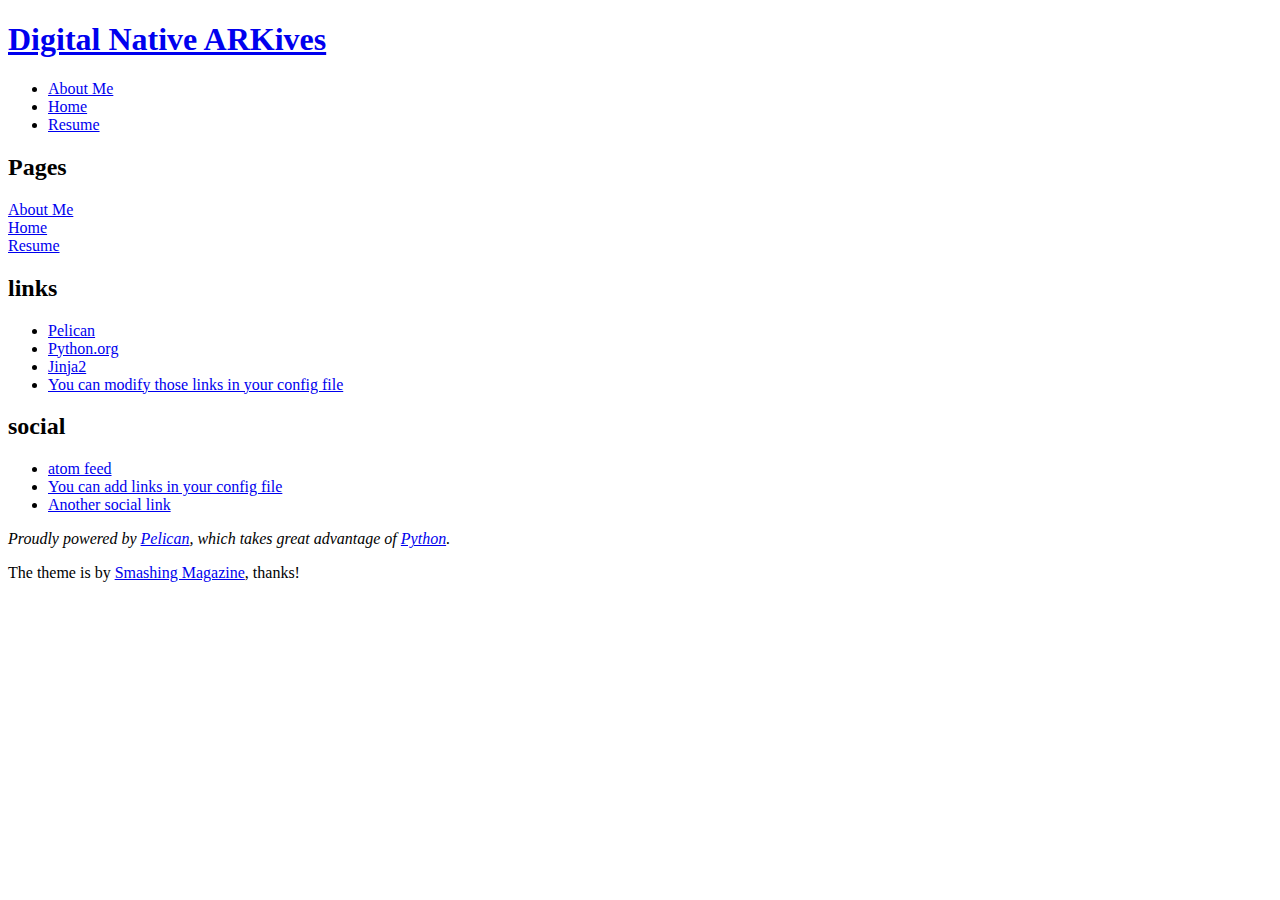
<file: index.html>
<!DOCTYPE html>
<html lang="en">
<head>
        <meta charset="utf-8" />
        <title>Digital Native ARKives</title>
        <link rel="stylesheet" href="https://kagno.org/theme/css/main.css" />
        <link href="https://kagno.org/feeds/all.atom.xml" type="application/atom+xml" rel="alternate" title="Digital Native ARKives Atom Feed" />
</head>

<body id="index" class="home">
        <header id="banner" class="body">
                <h1><a href="https://kagno.org/">Digital Native ARKives </a></h1>
                <nav><ul>
                    <li><a href="https://kagno.org/pages/about.html">About Me</a></li>
                    <li><a href="https://kagno.org/pages/home.html">Home</a></li>
                    <li><a href="https://kagno.org/pages/resume.html">Resume</a></li>
                </ul></nav>
        </header><!-- /#banner -->
<section id="content" class="body">
<h2>Pages</h2>
        <li><a href="https://kagno.org/pages/about.html">About Me</a></li>
        <li><a href="https://kagno.org/pages/home.html">Home</a></li>
        <li><a href="https://kagno.org/pages/resume.html">Resume</a></li>
</section>
        <section id="extras" class="body">
                <div class="blogroll">
                        <h2>links</h2>
                        <ul>
                            <li><a href="http://getpelican.com/">Pelican</a></li>
                            <li><a href="http://python.org/">Python.org</a></li>
                            <li><a href="http://jinja.pocoo.org/">Jinja2</a></li>
                            <li><a href="#">You can modify those links in your config file</a></li>
                        </ul>
                </div><!-- /.blogroll -->
                <div class="social">
                        <h2>social</h2>
                        <ul>
                            <li><a href="https://kagno.org/feeds/all.atom.xml" type="application/atom+xml" rel="alternate">atom feed</a></li>

                            <li><a href="#">You can add links in your config file</a></li>
                            <li><a href="#">Another social link</a></li>
                        </ul>
                </div><!-- /.social -->
        </section><!-- /#extras -->

        <footer id="contentinfo" class="body">
                <address id="about" class="vcard body">
                Proudly powered by <a href="http://getpelican.com/">Pelican</a>, which takes great advantage of <a href="http://python.org">Python</a>.
                </address><!-- /#about -->

                <p>The theme is by <a href="http://coding.smashingmagazine.com/2009/08/04/designing-a-html-5-layout-from-scratch/">Smashing Magazine</a>, thanks!</p>
        </footer><!-- /#contentinfo -->

</body>
</html>
</file>
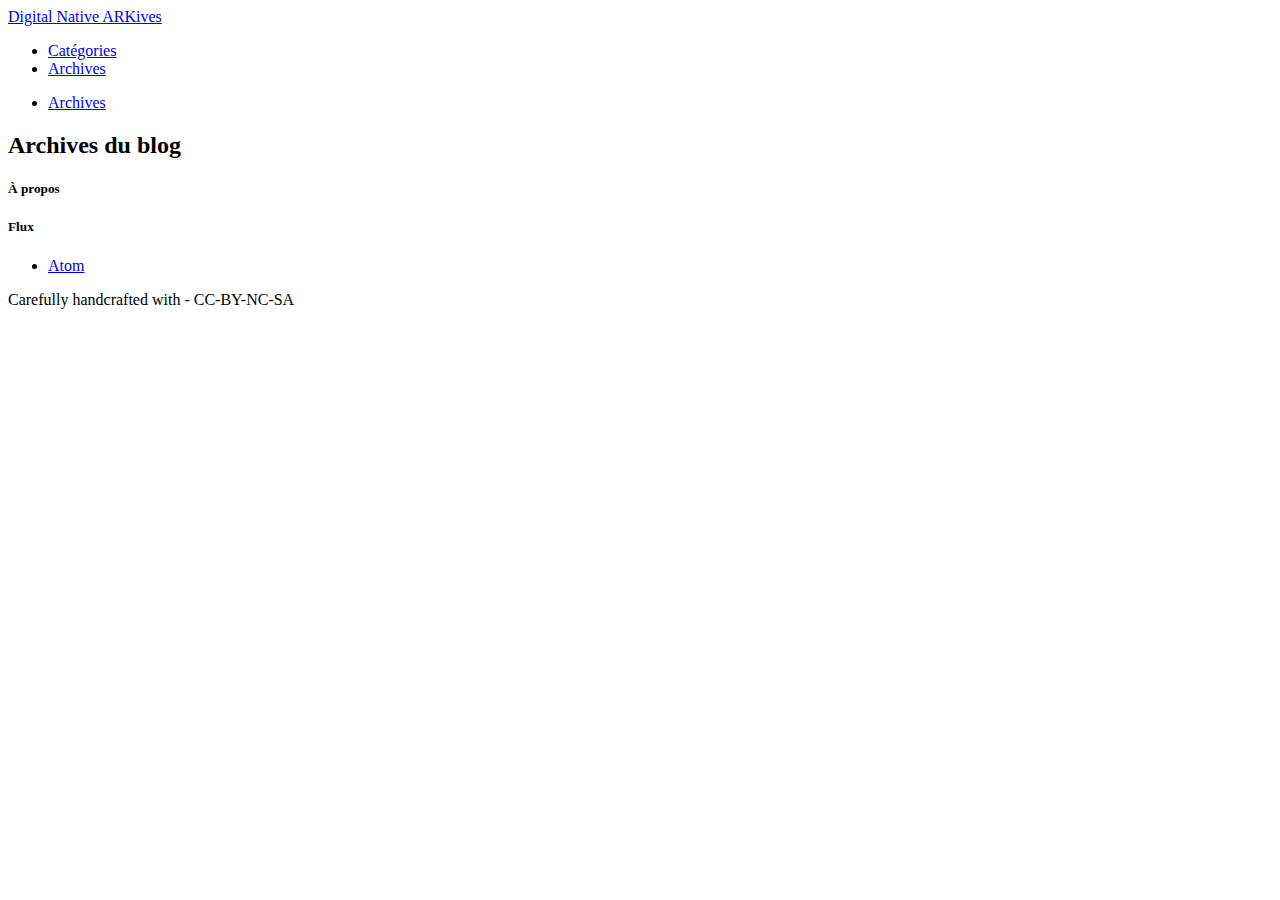
<file: archives.html>
<!DOCTYPE html>
<html lang="en">
    <head>
        <meta name="viewport" content="width=device-width, initial-scale=1, maximum-scale=1.0, user-scalable=no"/>
        <title>Digital Native ARKives - Archives</title>
        <meta charset="utf-8" />
        <link href="https://kagno.org/feeds/all.atom.xml" type="application/atom+xml" rel="alternate" title="Digital Native ARKives Full Atom Feed" />
        <link rel="stylesheet" href="https://kagno.org/theme/bower_components/materialize/dist/css/materialize.min.css">
        <link rel="stylesheet" href="https://kagno.org/theme/css/pygment.css">
        <link rel="stylesheet" href="https://kagno.org/theme/css/style.css">
    </head>

    <body>
        <header>
            <nav class="blue-grey darken-3" role="navigation">
                <div class="nav-wrapper container">
                    <a href="https://kagno.org" class="brand-logo">Digital Native ARKives</a>
                    <a href="#" data-activates="mobile-nav" class="button-collapse"><i class="mdi-navigation-menu"></i></a>
                    <ul id="dropdown" class="dropdown-content">
                    </ul>
                    <ul class="right hide-on-med-and-down">
                        <li><a class="dropdown-button" href="#!" data-activates="dropdown">Catégories<i class="mdi-navigation-arrow-drop-down right"></i></a></li>
                        <li><a href="https://kagno.org/archives.html">Archives</a></li>
                    </ul>
                    <ul id="mobile-nav" class="side-nav">
                        <li><a href="https://kagno.org/archives.html">Archives</a></li>
                    </ul>
                </div>
            </nav>
        </header>

        <main>
        <div class="container">
<h2 class="orange-text">Archives du blog</h2>
<div class="row">
    <div class="collection">
    </div>
</div>
        </div>
        </main>

        <footer class="page-footer grey darken-4">
            <div class="container">
                <div class="row">
                    <div class="col l6 s12">
                        <h5 class="grey-text">À propos</h5>
                        <p class="grey-text">
                        
                        </p>
                    </div>
                    <div class="col l3 s12">
                        <h5 class="grey-text">Flux</h5>
                        <ul>
                            <li><a class="grey-text" href="https://kagno.org/feeds/all.atom.xml" title="Flux Atom du Digital Native ARKives">Atom</a></li>
                        </ul>
                    </div>
                    <div class="col l3 s12">
                        </ul>
                    </div>
                </div>
            </div>
            <div class="footer-copyright">
                <div class="container center grey-text text-darken-2">
                    Carefully handcrafted with <i class="mdi-action-favorite"></i> - CC-BY-NC-SA
                </div>
            </div>
        </footer>

        <script src="https://kagno.org/theme/bower_components/jquery/dist/jquery.min.js"></script>
        <script src="https://kagno.org/theme/bower_components/materialize/dist/js/materialize.min.js"></script>
        <script src="https://kagno.org/theme/js/init.js"></script>
    </body>
</html>
</file>
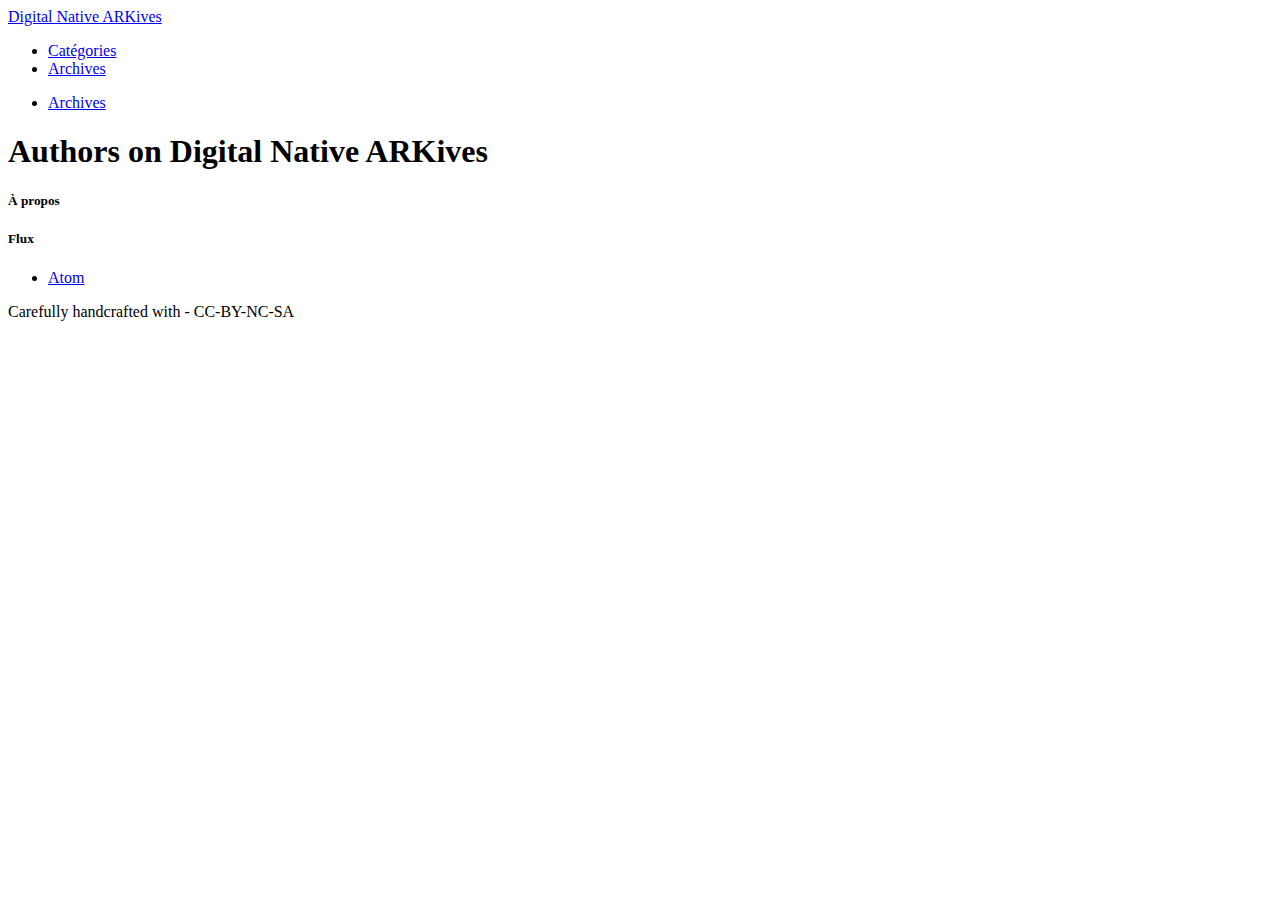
<file: authors.html>
<!DOCTYPE html>
<html lang="en">
    <head>
        <meta name="viewport" content="width=device-width, initial-scale=1, maximum-scale=1.0, user-scalable=no"/>
        <title>Digital Native ARKives - Authors</title>
        <meta charset="utf-8" />
        <link href="https://kagno.org/feeds/all.atom.xml" type="application/atom+xml" rel="alternate" title="Digital Native ARKives Full Atom Feed" />
        <link rel="stylesheet" href="https://kagno.org/theme/bower_components/materialize/dist/css/materialize.min.css">
        <link rel="stylesheet" href="https://kagno.org/theme/css/pygment.css">
        <link rel="stylesheet" href="https://kagno.org/theme/css/style.css">
    </head>

    <body>
        <header>
            <nav class="blue-grey darken-3" role="navigation">
                <div class="nav-wrapper container">
                    <a href="https://kagno.org" class="brand-logo">Digital Native ARKives</a>
                    <a href="#" data-activates="mobile-nav" class="button-collapse"><i class="mdi-navigation-menu"></i></a>
                    <ul id="dropdown" class="dropdown-content">
                    </ul>
                    <ul class="right hide-on-med-and-down">
                        <li><a class="dropdown-button" href="#!" data-activates="dropdown">Catégories<i class="mdi-navigation-arrow-drop-down right"></i></a></li>
                        <li><a href="https://kagno.org/archives.html">Archives</a></li>
                    </ul>
                    <ul id="mobile-nav" class="side-nav">
                        <li><a href="https://kagno.org/archives.html">Archives</a></li>
                    </ul>
                </div>
            </nav>
        </header>

        <main>
        <div class="container">
    <h1>Authors on Digital Native ARKives</h1>
    <ul>
    </ul>
        </div>
        </main>

        <footer class="page-footer grey darken-4">
            <div class="container">
                <div class="row">
                    <div class="col l6 s12">
                        <h5 class="grey-text">À propos</h5>
                        <p class="grey-text">
                        
                        </p>
                    </div>
                    <div class="col l3 s12">
                        <h5 class="grey-text">Flux</h5>
                        <ul>
                            <li><a class="grey-text" href="https://kagno.org/feeds/all.atom.xml" title="Flux Atom du Digital Native ARKives">Atom</a></li>
                        </ul>
                    </div>
                    <div class="col l3 s12">
                        </ul>
                    </div>
                </div>
            </div>
            <div class="footer-copyright">
                <div class="container center grey-text text-darken-2">
                    Carefully handcrafted with <i class="mdi-action-favorite"></i> - CC-BY-NC-SA
                </div>
            </div>
        </footer>

        <script src="https://kagno.org/theme/bower_components/jquery/dist/jquery.min.js"></script>
        <script src="https://kagno.org/theme/bower_components/materialize/dist/js/materialize.min.js"></script>
        <script src="https://kagno.org/theme/js/init.js"></script>
    </body>
</html>
</file>
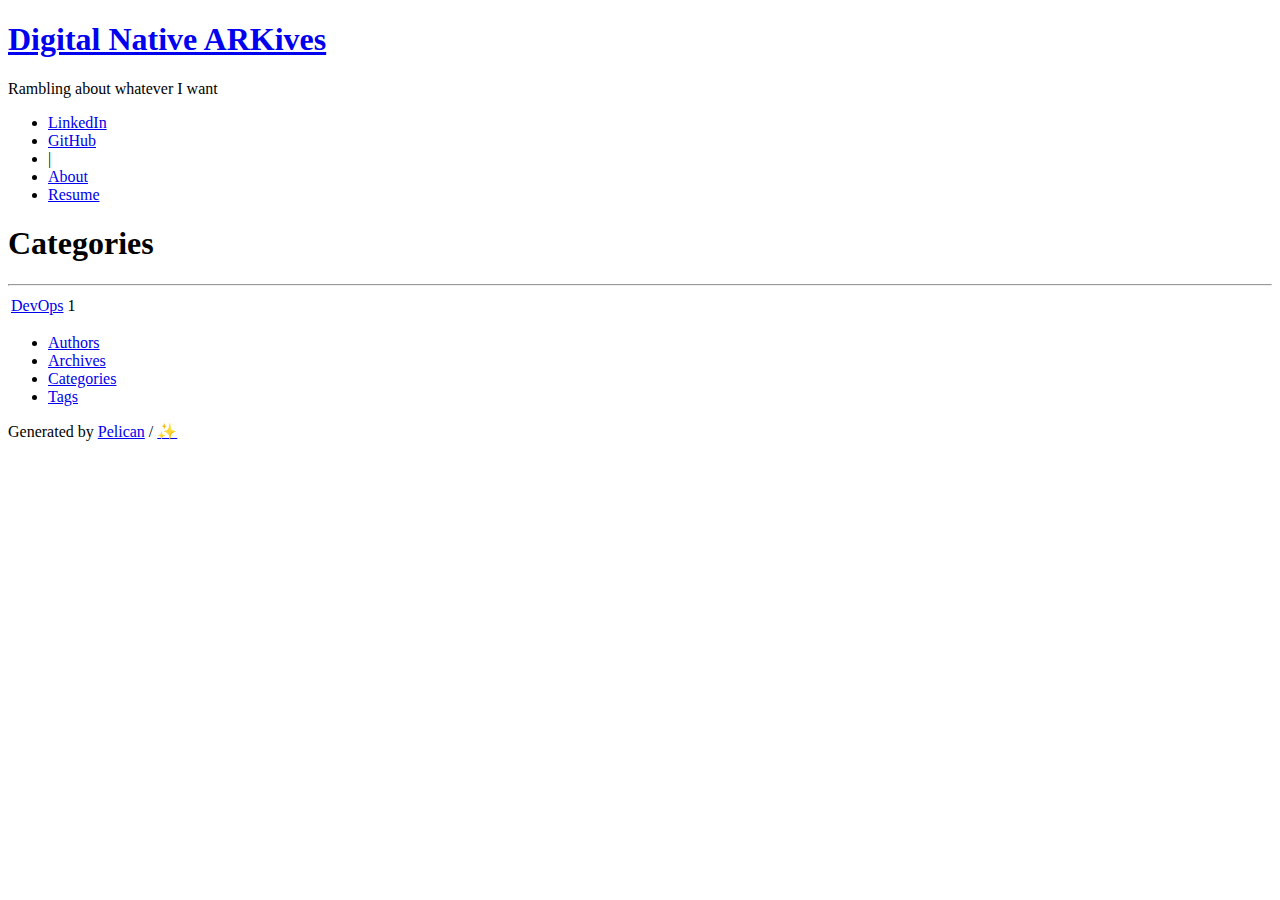
<file: categories.html>
<!doctype html>
<html lang="en">

<head>
  <!-- Required meta tags -->
  <meta charset="utf-8">
  <meta name="viewport" content="width=device-width, initial-scale=1, shrink-to-fit=no">

  <title>  Categories | Digital Native ARKives
</title>
  <link rel="canonical" href="https://kagno.org/categories.html">


  <link rel="stylesheet" href="https://bootswatch.com/4/darkly/bootstrap.min.css">
  <link rel="stylesheet" href="https://kagno.org/theme/css/fontawesome.min.css">
  <link rel="stylesheet" href="https://kagno.org/theme/css/pygments/monokai.min.css">
  <link rel="stylesheet" href="https://kagno.org/theme/css/theme.css">

  <link rel="alternate" type="application/atom+xml" title="Full Atom Feed"
        href="https://kagno.org/feeds/all.atom.xml">


</head>

<body>
  <header class="header">
    <div class="container">
<div class="row">
  <div class="col-sm-12">
    <h1 class="title"><a href="https://kagno.org/">Digital Native ARKives</a></h1>
      <p class="text-muted">Rambling about whatever I want</p>
      <ul class="list-inline">
          <li class="list-inline-item"><a href="https://www.linkedin.com/in/arkagno/" target="_blank">LinkedIn</a></li>
          <li class="list-inline-item"><a href="https://github.com/arkag" target="_blank">GitHub</a></li>
              <li class="list-inline-item text-muted">|</li>
            <li class="list-inline-item"><a href="https://kagno.org/pages/about.html">About</a></li>
            <li class="list-inline-item"><a href="https://kagno.org/pages/resume.html">Resume</a></li>
      </ul>
  </div>
</div>    </div>
  </header>

  <div class="main">
    <div class="container">
      <h1>  Categories
</h1>
      <hr>
  <table class="table table-bordered table-striped">
      <tr>
        <td><a href="https://kagno.org/category/devops.html">DevOps</a></td>
        <td>1</td>
      </tr>
  </table>
    </div>
  </div>

  <footer class="footer">
    <div class="container">
<div class="row">
  <ul class="col-sm-6 list-inline">
      <li class="list-inline-item"><a href="https://kagno.org/authors.html">Authors</a></li>
    <li class="list-inline-item"><a href="https://kagno.org/archives.html">Archives</a></li>
    <li class="list-inline-item"><a href="https://kagno.org/categories.html">Categories</a></li>
      <li class="list-inline-item"><a href="https://kagno.org/tags.html">Tags</a></li>
  </ul>
  <p class="col-sm-6 text-sm-right text-muted">
    Generated by <a href="https://github.com/getpelican/pelican" target="_blank">Pelican</a>
    / <a href="https://github.com/nairobilug/pelican-alchemy" target="_blank">&#x2728;</a>
  </p>
</div>    </div>
  </footer>

</body>

</html>
</file>
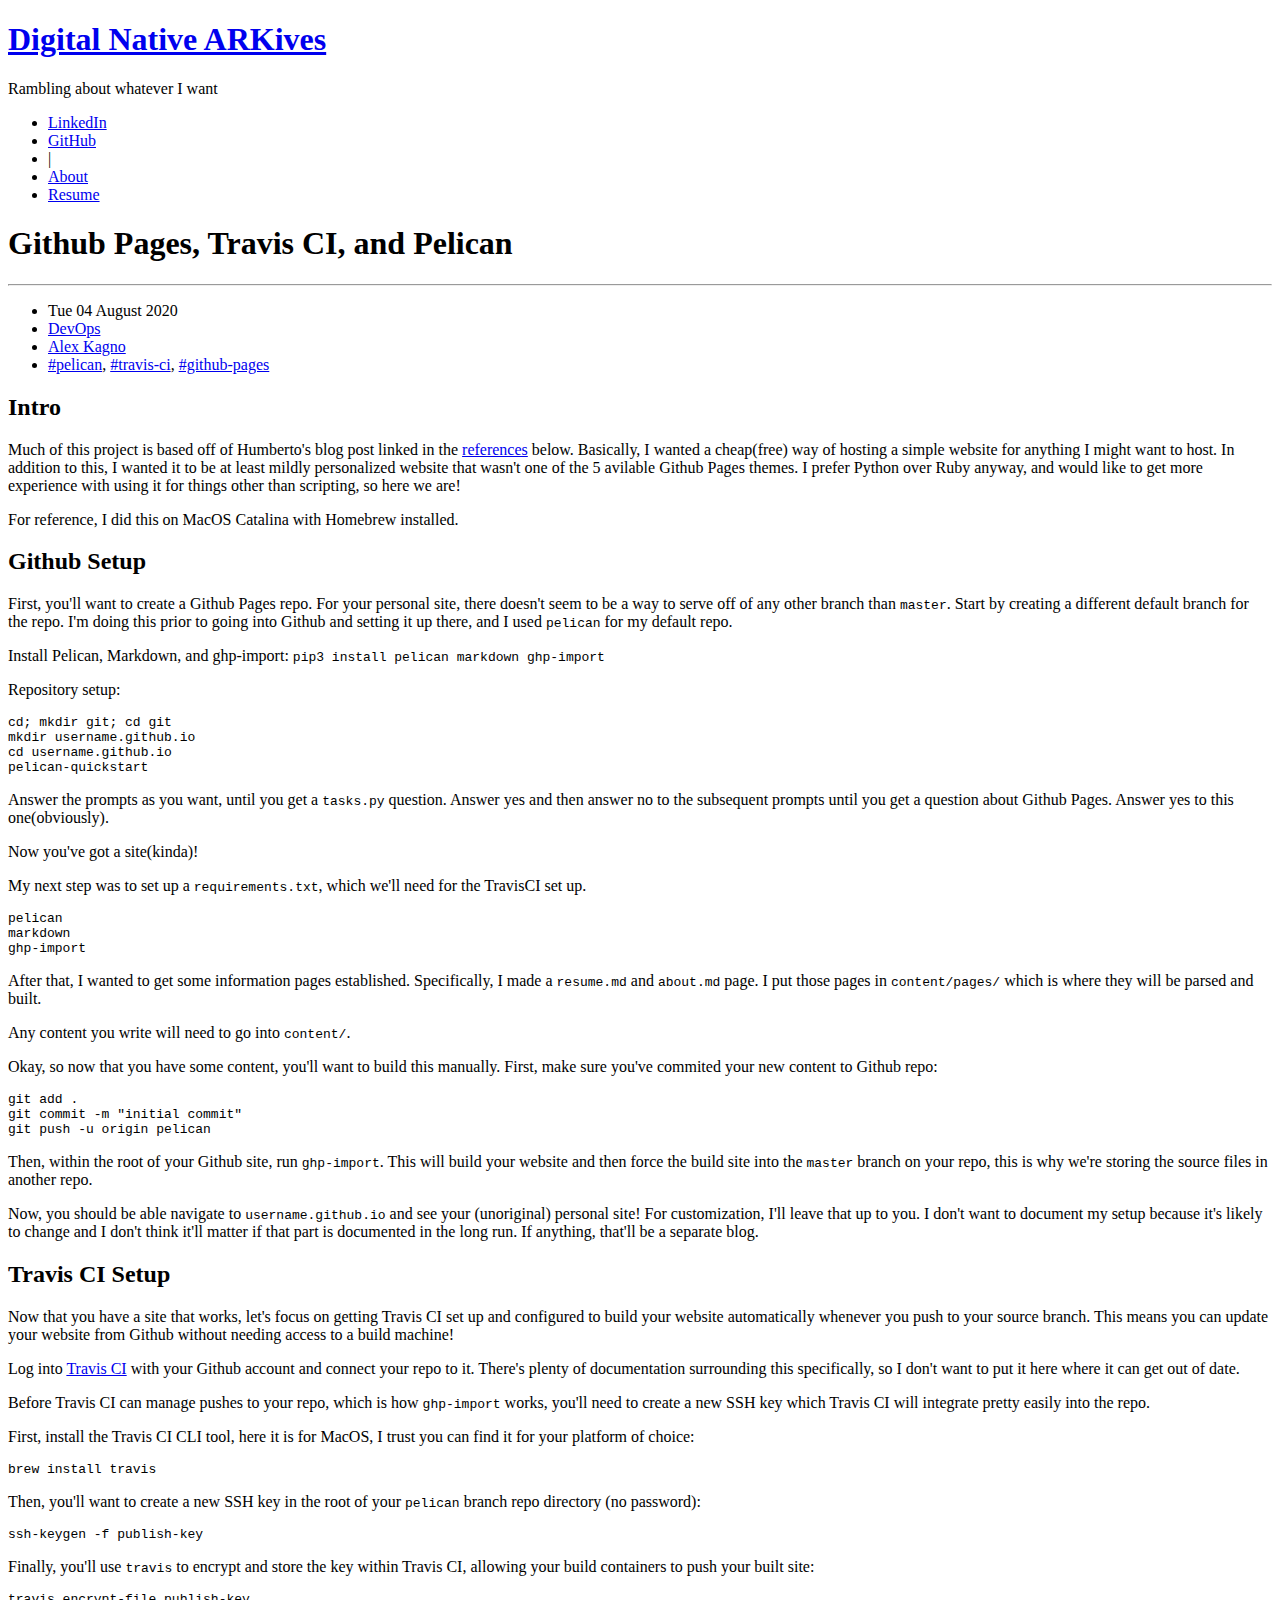
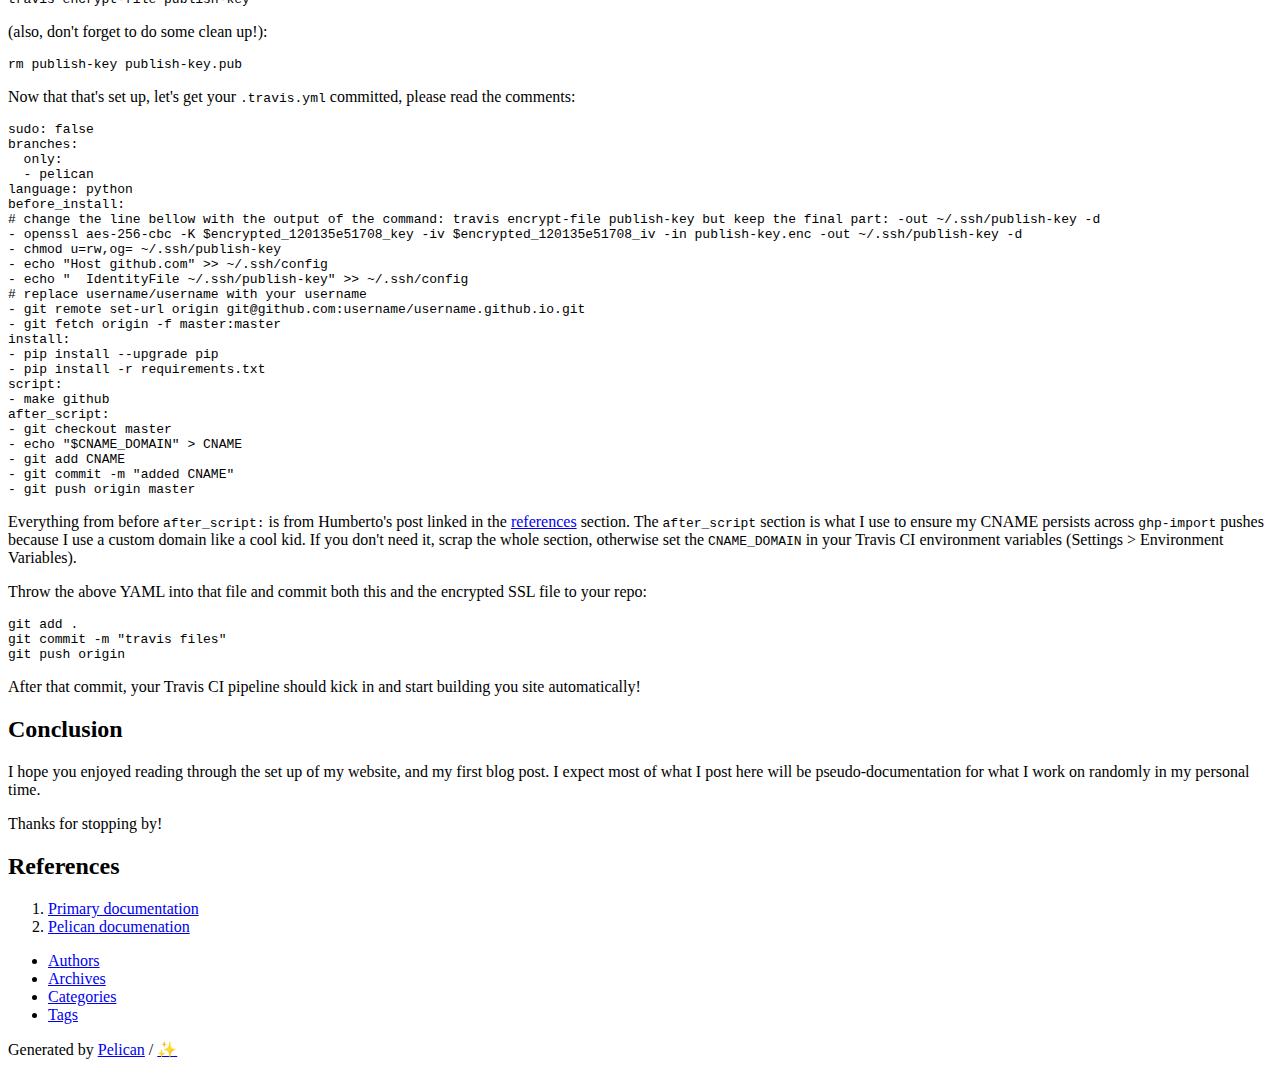
<file: ghpages-travisci-and-pelican.html>
<!doctype html>
<html lang="en">

<head>
  <!-- Required meta tags -->
  <meta charset="utf-8">
  <meta name="viewport" content="width=device-width, initial-scale=1, shrink-to-fit=no">

  <title>  Github Pages, Travis CI, and Pelican | Digital Native ARKives
</title>
  <link rel="canonical" href="https://kagno.org/ghpages-travisci-and-pelican.html">


  <link rel="stylesheet" href="https://bootswatch.com/4/darkly/bootstrap.min.css">
  <link rel="stylesheet" href="https://kagno.org/theme/css/fontawesome.min.css">
  <link rel="stylesheet" href="https://kagno.org/theme/css/pygments/monokai.min.css">
  <link rel="stylesheet" href="https://kagno.org/theme/css/theme.css">

  <link rel="alternate" type="application/atom+xml" title="Full Atom Feed"
        href="https://kagno.org/feeds/all.atom.xml">
  <link rel="alternate" type="application/atom+xml" title="Categories Atom Feed"
        href="https://kagno.org/feeds/devops.atom.xml">  
  <meta name="description" content="How to use Travis CI to publish a Pelican site automatically to Github Pages">


</head>

<body>
  <header class="header">
    <div class="container">
<div class="row">
  <div class="col-sm-12">
    <h1 class="title"><a href="https://kagno.org/">Digital Native ARKives</a></h1>
      <p class="text-muted">Rambling about whatever I want</p>
      <ul class="list-inline">
          <li class="list-inline-item"><a href="https://www.linkedin.com/in/arkagno/" target="_blank">LinkedIn</a></li>
          <li class="list-inline-item"><a href="https://github.com/arkag" target="_blank">GitHub</a></li>
              <li class="list-inline-item text-muted">|</li>
            <li class="list-inline-item"><a href="https://kagno.org/pages/about.html">About</a></li>
            <li class="list-inline-item"><a href="https://kagno.org/pages/resume.html">Resume</a></li>
      </ul>
  </div>
</div>    </div>
  </header>

  <div class="main">
    <div class="container">
      <h1>  Github Pages, Travis CI, and Pelican
</h1>
      <hr>
  <article class="article">
    <header>
      <ul class="list-inline">
        <li class="list-inline-item text-muted" title="2020-08-04T22:14:00-06:00">
          <i class="fas fa-clock"></i>
          Tue 04 August 2020
        </li>
        <li class="list-inline-item">
          <i class="fas fa-folder-open"></i>
          <a href="https://kagno.org/category/devops.html">DevOps</a>
        </li>
          <li class="list-inline-item">
            <i class="fas fa-user"></i>
              <a href="https://kagno.org/author/alex-kagno.html">Alex Kagno</a>          </li>
          <li class="list-inline-item">
            <i class="fas fa-tag"></i>
              <a href="https://kagno.org/tag/pelican.html">#pelican</a>,               <a href="https://kagno.org/tag/travis-ci.html">#travis-ci</a>,               <a href="https://kagno.org/tag/github-pages.html">#github-pages</a>          </li>
      </ul>
    </header>
    <div class="content">
      <h2>Intro</h2>
<p>Much of this project is based off of Humberto's blog post linked in the <a href="#references">references</a> below. Basically, I wanted a cheap(free) way of hosting a simple website for anything I might want to host. In addition to this, I wanted it to be at least mildly personalized website that wasn't one of the 5 avilable Github Pages themes. I prefer Python over Ruby anyway, and would like to get more experience with using it for things other than scripting, so here we are!</p>
<p>For reference, I did this on MacOS Catalina with Homebrew installed.</p>
<h2>Github Setup</h2>
<p>First, you'll want to create a Github Pages repo. For your personal site, there doesn't seem to be a way to serve off of any other branch than <code>master</code>. Start by creating a different default branch for the repo. I'm doing this prior to going into Github and setting it up there, and I used <code>pelican</code> for my default repo.</p>
<p>Install Pelican, Markdown, and ghp-import: <code>pip3 install pelican markdown ghp-import</code></p>
<p>Repository setup:</p>
<div class="highlight"><pre><span></span><code>cd<span class="p">;</span> mkdir git<span class="p">;</span> <span class="nb">cd</span> git
mkdir username.github.io
<span class="nb">cd</span> username.github.io
pelican-quickstart
</code></pre></div>


<p>Answer the prompts as you want, until you get a <code>tasks.py</code> question. Answer yes and then answer no to the subsequent prompts until you get a question about Github Pages. Answer yes to this one(obviously).</p>
<p>Now you've got a site(kinda)!</p>
<p>My next step was to set up a <code>requirements.txt</code>, which we'll need for the TravisCI set up.</p>
<div class="highlight"><pre><span></span><code><span class="err">pelican</span>
<span class="err">markdown</span>
<span class="err">ghp-import</span>
</code></pre></div>


<p>After that, I wanted to get some information pages established. Specifically, I made a <code>resume.md</code> and <code>about.md</code> page. I put those pages in <code>content/pages/</code> which is where they will be parsed and built.</p>
<p>Any content you write will need to go into <code>content/</code>.</p>
<p>Okay, so now that you have some content, you'll want to build this manually. First, make sure you've commited your new content to Github repo:</p>
<div class="highlight"><pre><span></span><code>git add .
git commit -m <span class="s2">&quot;initial commit&quot;</span>
git push -u origin pelican
</code></pre></div>


<p>Then, within the root of your Github site, run <code>ghp-import</code>. This will build your website and then force the build site into the <code>master</code> branch on your repo, this is why we're storing the source files in another repo.</p>
<p>Now, you should be able navigate to <code>username.github.io</code> and see your (unoriginal) personal site! For customization, I'll leave that up to you. I don't want to document my setup because it's likely to change and I don't think it'll matter if that part is documented in the long run. If anything, that'll be a separate blog.</p>
<h2>Travis CI Setup</h2>
<p>Now that you have a site that works, let's focus on getting Travis CI set up and configured to build your website automatically whenever you push to your source branch. This means you can update your website from Github without needing access to a build machine! </p>
<p>Log into <a href="https://travis-ci.org">Travis CI</a> with your Github account and connect your repo to it. There's plenty of documentation surrounding this specifically, so I don't want to put it here where it can get out of date.</p>
<p>Before Travis CI can manage pushes to your repo, which is how <code>ghp-import</code> works, you'll need to create a new SSH key which Travis CI will integrate pretty easily into the repo.</p>
<p>First, install the Travis CI CLI tool, here it is for MacOS, I trust you can find it for your platform of choice:</p>
<div class="highlight"><pre><span></span><code>brew install travis
</code></pre></div>


<p>Then, you'll want to create a new SSH key in the root of your <code>pelican</code> branch repo directory (no password):</p>
<div class="highlight"><pre><span></span><code>ssh-keygen -f publish-key
</code></pre></div>


<p>Finally, you'll use <code>travis</code> to encrypt and store the key within Travis CI, allowing your build containers to push your built site:</p>
<div class="highlight"><pre><span></span><code>travis encrypt-file publish-key
</code></pre></div>


<p>(also, don't forget to do some clean up!):</p>
<div class="highlight"><pre><span></span><code>rm publish-key publish-key.pub
</code></pre></div>


<p>Now that that's set up, let's get your <code>.travis.yml</code> committed, please read the comments:</p>
<div class="highlight"><pre><span></span><code><span class="nt">sudo</span><span class="p">:</span> <span class="l l-Scalar l-Scalar-Plain">false</span>
<span class="nt">branches</span><span class="p">:</span>
  <span class="nt">only</span><span class="p">:</span>
  <span class="p p-Indicator">-</span> <span class="l l-Scalar l-Scalar-Plain">pelican</span>
<span class="nt">language</span><span class="p">:</span> <span class="l l-Scalar l-Scalar-Plain">python</span>
<span class="nt">before_install</span><span class="p">:</span>
<span class="c1"># change the line bellow with the output of the command: travis encrypt-file publish-key but keep the final part: -out ~/.ssh/publish-key -d</span>
<span class="p p-Indicator">-</span> <span class="l l-Scalar l-Scalar-Plain">openssl aes-256-cbc -K $encrypted_120135e51708_key -iv $encrypted_120135e51708_iv -in publish-key.enc -out ~/.ssh/publish-key -d</span>
<span class="p p-Indicator">-</span> <span class="l l-Scalar l-Scalar-Plain">chmod u=rw,og= ~/.ssh/publish-key</span>
<span class="p p-Indicator">-</span> <span class="l l-Scalar l-Scalar-Plain">echo &quot;Host github.com&quot; &gt;&gt; ~/.ssh/config</span>
<span class="p p-Indicator">-</span> <span class="l l-Scalar l-Scalar-Plain">echo &quot;  IdentityFile ~/.ssh/publish-key&quot; &gt;&gt; ~/.ssh/config</span>
<span class="c1"># replace username/username with your username</span>
<span class="p p-Indicator">-</span> <span class="l l-Scalar l-Scalar-Plain">git remote set-url origin git@github.com:username/username.github.io.git</span>
<span class="p p-Indicator">-</span> <span class="l l-Scalar l-Scalar-Plain">git fetch origin -f master:master</span>
<span class="nt">install</span><span class="p">:</span>
<span class="p p-Indicator">-</span> <span class="l l-Scalar l-Scalar-Plain">pip install --upgrade pip</span>
<span class="p p-Indicator">-</span> <span class="l l-Scalar l-Scalar-Plain">pip install -r requirements.txt</span>
<span class="nt">script</span><span class="p">:</span>
<span class="p p-Indicator">-</span> <span class="l l-Scalar l-Scalar-Plain">make github</span>
<span class="nt">after_script</span><span class="p">:</span>
<span class="p p-Indicator">-</span> <span class="l l-Scalar l-Scalar-Plain">git checkout master</span>
<span class="p p-Indicator">-</span> <span class="l l-Scalar l-Scalar-Plain">echo &quot;$CNAME_DOMAIN&quot; &gt; CNAME</span>
<span class="p p-Indicator">-</span> <span class="l l-Scalar l-Scalar-Plain">git add CNAME</span>
<span class="p p-Indicator">-</span> <span class="l l-Scalar l-Scalar-Plain">git commit -m &quot;added CNAME&quot;</span>
<span class="p p-Indicator">-</span> <span class="l l-Scalar l-Scalar-Plain">git push origin master</span>
</code></pre></div>


<p>Everything from before <code>after_script:</code> is from Humberto's post linked in the <a href="#references">references</a> section. The <code>after_script</code> section is what I use to ensure my CNAME persists across <code>ghp-import</code> pushes because I use a custom domain like a cool kid. If you don't need it, scrap the whole section, otherwise set the <code>CNAME_DOMAIN</code> in your Travis CI environment variables (Settings &gt; Environment Variables).</p>
<p>Throw the above YAML into that file and commit both this and the encrypted SSL file to your repo:</p>
<div class="highlight"><pre><span></span><code>git add .
git commit -m <span class="s2">&quot;travis files&quot;</span>
git push origin
</code></pre></div>


<p>After that commit, your Travis CI pipeline should kick in and start building you site automatically!</p>
<h2>Conclusion</h2>
<p>I hope you enjoyed reading through the set up of my website, and my first blog post. I expect most of what I post here will be pseudo-documentation for what I work on randomly in my personal time.</p>
<p>Thanks for stopping by!</p>
<h2>References</h2>
<ol>
<li><a href="https://humberto.io/blog/publishing-at-github-pages-with-pelican-and-travis-ci/">Primary documentation</a></li>
<li><a href="https://docs.getpelican.com/en/stable/">Pelican documenation</a></li>
</ol>
    </div>
  </article>
    </div>
  </div>

  <footer class="footer">
    <div class="container">
<div class="row">
  <ul class="col-sm-6 list-inline">
      <li class="list-inline-item"><a href="https://kagno.org/authors.html">Authors</a></li>
    <li class="list-inline-item"><a href="https://kagno.org/archives.html">Archives</a></li>
    <li class="list-inline-item"><a href="https://kagno.org/categories.html">Categories</a></li>
      <li class="list-inline-item"><a href="https://kagno.org/tags.html">Tags</a></li>
  </ul>
  <p class="col-sm-6 text-sm-right text-muted">
    Generated by <a href="https://github.com/getpelican/pelican" target="_blank">Pelican</a>
    / <a href="https://github.com/nairobilug/pelican-alchemy" target="_blank">&#x2728;</a>
  </p>
</div>    </div>
  </footer>

</body>

</html>
</file>
